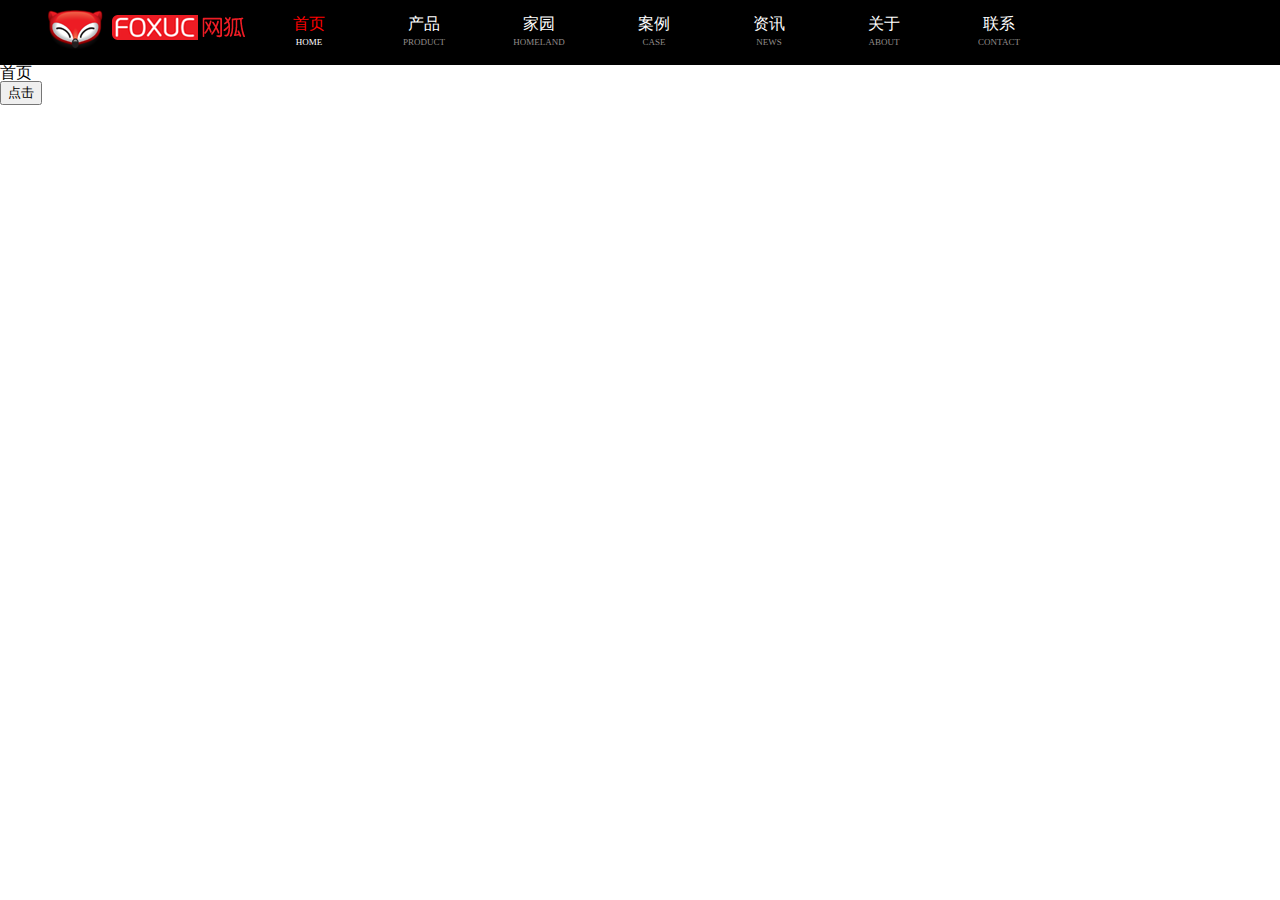
<file: index.html>
<!DOCTYPE html>
<html lang="en">
<head>
    <meta charset="UTF-8">
    <meta name="viewport" content="width=device-width, initial-scale=1.0">
    <meta http-equiv="X-UA-Compatible" content="ie=edge">
    <title>Document</title>
    <script>
function goPAGE() {
                if ((navigator.userAgent.match(/(phone|pad|pod|iPhone|iPod|ios|iPad|Android|Mobile|BlackBerry|IEMobile|MQQBrowser|JUC|Fennec|wOSBrowser|BrowserNG|WebOS|Symbian|Windows Phone)/i))) {
                    window.location.href="./Mobile/index.html";
                }
                else {
                    window.location.href="./PC/index.html";    
                }
            }
            goPAGE();
    </script>
</head>
<body>
    
</body>
</html>
</file>
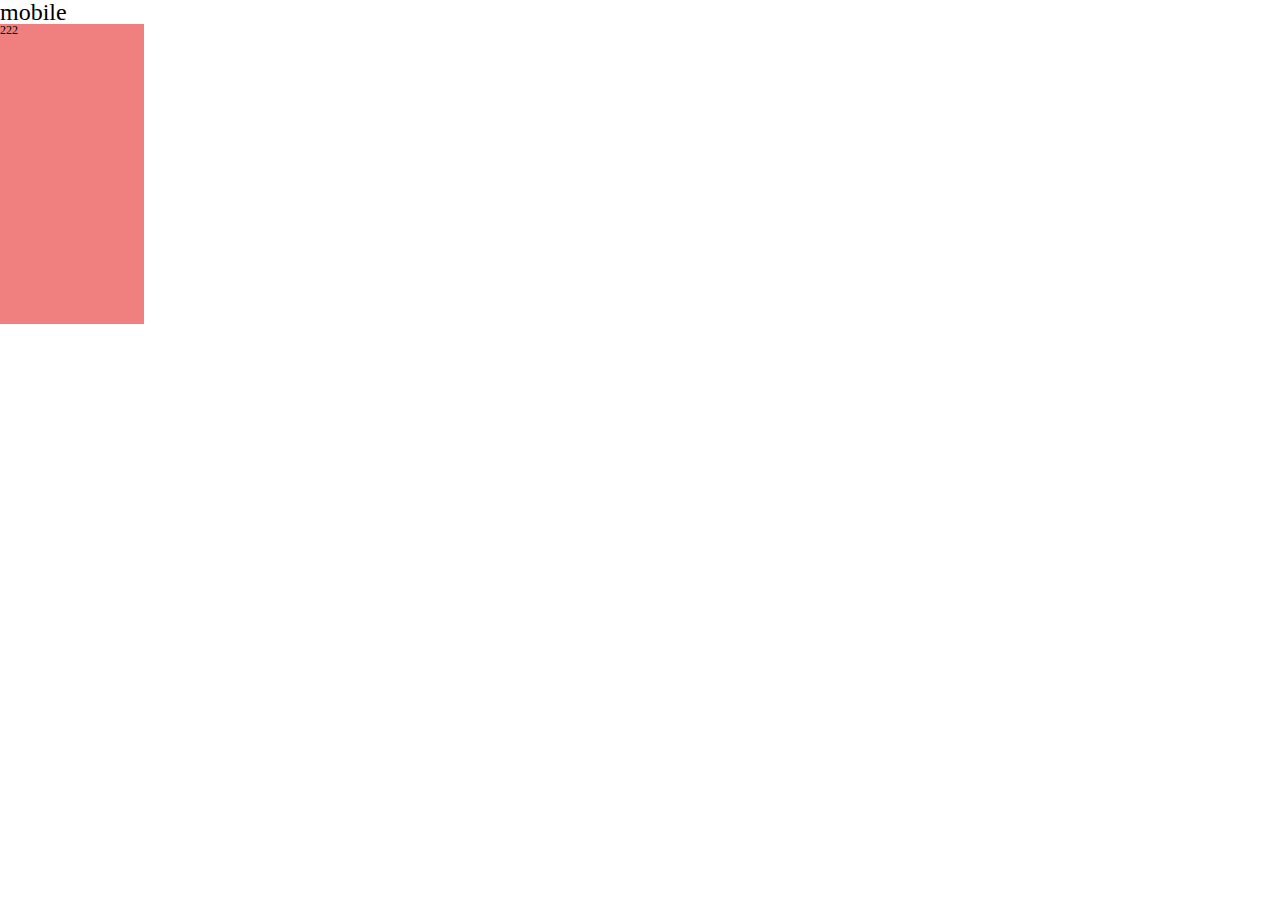
<file: Mobile/index.html>
<!DOCTYPE html>
<html lang="en">
<head>
    <meta charset="UTF-8">
    <!-- <meta name="viewport" content="width=device-width,initial-scale=1.0,minimum-scale=1.0,maximum-scale=1.0,user-scalable=no">
    <meta http-equiv="X-UA-Compatible" content="ie=edge"> -->
    <title>联系方式,棋牌开发，棋牌游戏开发，棋牌游戏开发商-深圳市网狐科技有限公司</title>
    <script src="./lib/js/flexible.js"></script>
    <!-- <script src="http://g.tbcdn.cn/mtb/lib-flexible/0.3.2/??flexible_css.js,flexible.js"></script> -->
    <link rel="stylesheet" href="./lib/css/normalize.css">
    <link rel="stylesheet" href="./css/index.css">
</head>
<body>
    <h1>mobile</h1>
    <div class="ss">
        222
    </div>
<script src="./lib/js/zepto.min.js"></script>
</body>
</html>
</file>
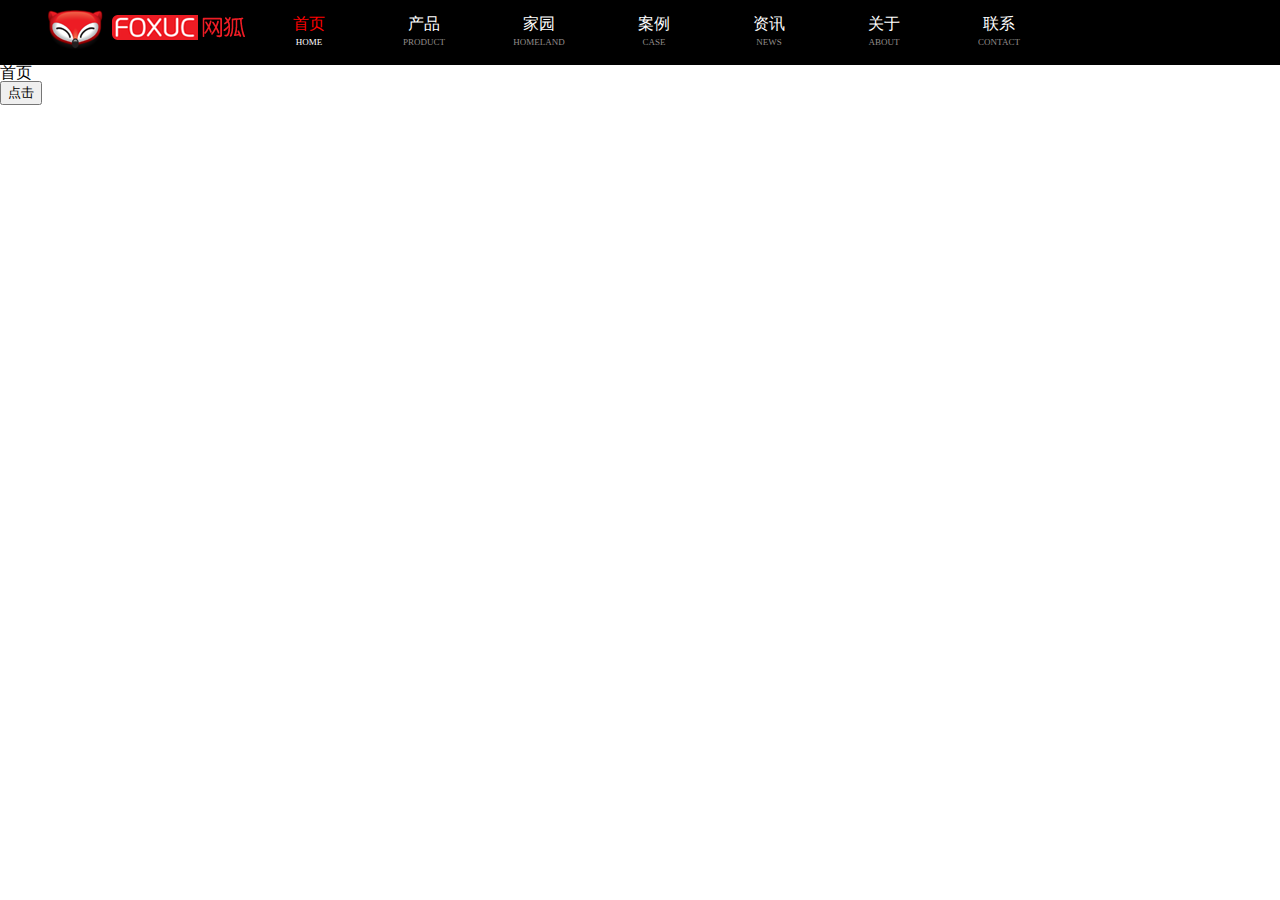
<file: PC/index.html>
<!DOCTYPE html>
<html lang="en">

<head>
    <meta charset="UTF-8">
    <meta name="viewport" content="width=device-width, initial-scale=1.0">
    <meta http-equiv="X-UA-Compatible" content="ie=edge">
    <title>联系方式,棋牌开发，棋牌游戏开发，棋牌游戏开发商-深圳市网狐科技有限公司</title>
    <link rel="stylesheet" href="./lib/css/reset.css">
    <link rel="stylesheet" href="./css/head.css">
    <link rel="stylesheet" href="./css/index.css">
</head>

<body>
    <!-- 头部导航栏 -->
    <div class="top_fix">
        <header class="top_nav">
            <div class="top_center">
                <div class="top_content">
                    <div class="logo_left">
                        <a href="" title="FOXUC网狐">
                            <img src="./images/logo.png" alt="棋牌游戏开发商">
                        </a>
                    </div>
                    <nav class="top_nav_menu">
                        <ul>
                            <li class="top_ul_li"><a class="top_nav_menu_a active" href="./index.html">首页
                                    <p class="active">HOME</p></a></li>
                            <li class="top_ul_li"><a class="top_nav_menu_a" href="./pages/products/index.html">产品<p>
                                        PRODUCT</p></a></li>
                            <li class="top_ul_li"><a class="top_nav_menu_a" href="./pages/operate/index.html">家园<p>
                                        HOMELAND</p></a></li>
                            <li class="top_ul_li"><a class="top_nav_menu_a" href="./pages/case/index.html">案例<p>CASE</p>
                                </a></li>
                            <li class="top_ul_li"><a class="top_nav_menu_a" href="./pages/news/index.html">资讯<p>NEWS</p>
                                </a></li>
                            <li class="top_ul_li"><a class="top_nav_menu_a" href="./pages/about/index.html">关于<p>ABOUT
                                    </p></a></li>
                            <li class="top_ul_li"><a class="top_nav_menu_a" href="./pages/contact/index.html">联系<p>
                                        CONTACT</p></a></li>
                        </ul>
                    </nav>
                </div>
            </div>
        </header>
    </div>
    <div class="index">
        <h1>
            首页
        </h1>
        <ul class="shop_box">

        </ul>
        <button id="btn">点击</button>
    </div>
    <script src="./lib/js/jquery-3.4.0.min.js"></script>
    <script>
        $(function () {
            $("#btn").click(function () {
                $("h1").toggle(500);
            });
        })

    </script>
</body>

</html>
</file>
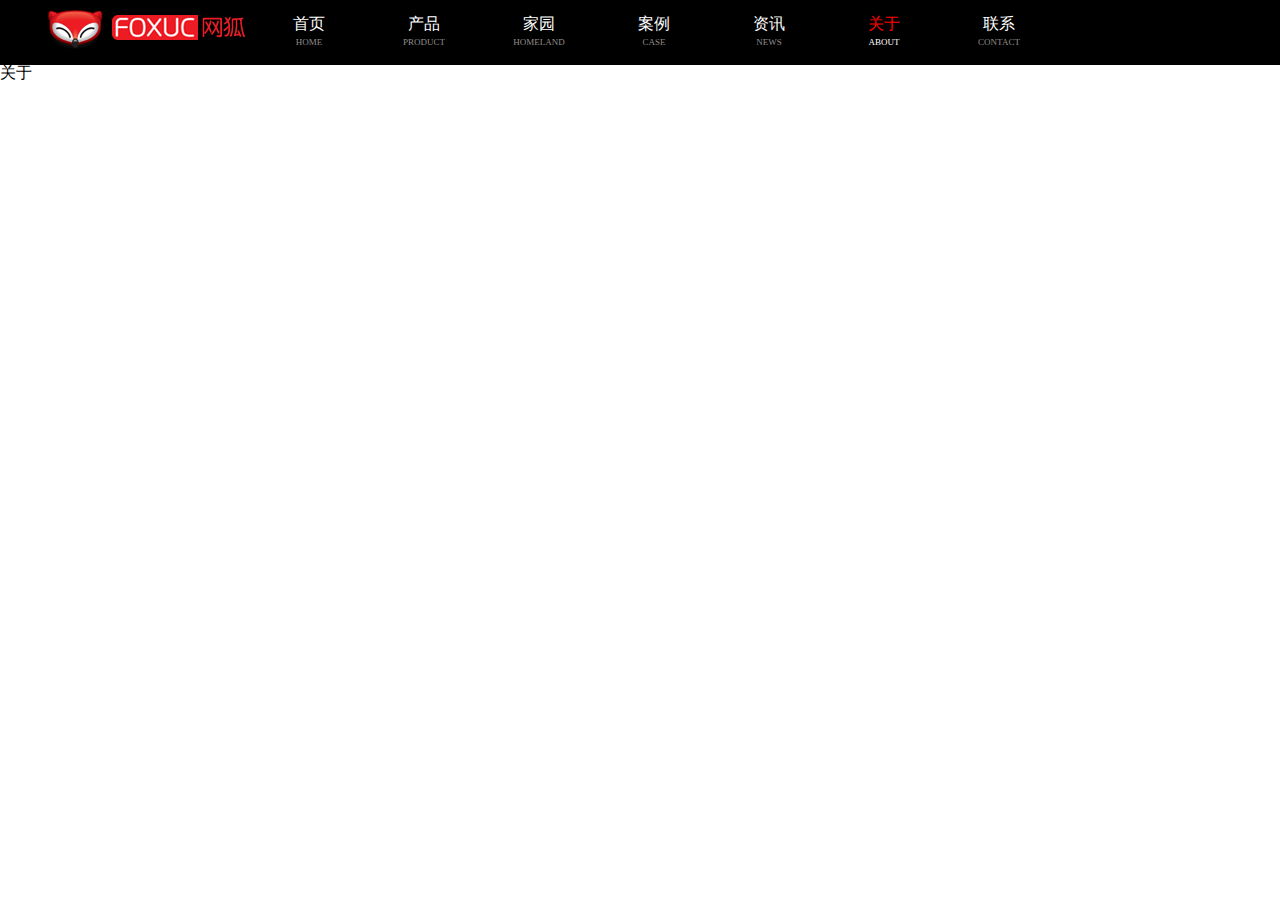
<file: PC/pages/about/index.html>
<!DOCTYPE html>
<html lang="en">

<head>
    <meta charset="UTF-8">
    <meta name="viewport" content="width=device-width, initial-scale=1.0">
    <meta http-equiv="X-UA-Compatible" content="ie=edge">
    <title>联系方式,棋牌开发，棋牌游戏开发，棋牌游戏开发商-深圳市网狐科技有限公司</title>
    <link rel="stylesheet" href="../../lib/css/reset.css">
    <link rel="stylesheet" href="../../css/head.css">
    <link rel="stylesheet" href="../../css/about.css">
</head>

<body>
    <!-- 头部导航栏 -->
    <div class="top_fix">
        <header class="top_nav">
            <div class="top_center">
                <div class="top_content">
                    <div class="logo_left">
                        <a href="" title="FOXUC网狐">
                            <img src="../../images/logo.png" alt="棋牌游戏开发商">
                        </a>
                    </div>
                    <nav class="top_nav_menu">

                        <ul>
                            <li class="top_ul_li"><a class="top_nav_menu_a" href="../../index.html">首页<p>HOME</p>
                                </a></li>
                            <li class="top_ul_li"><a class="top_nav_menu_a" href="../products/index.html">产品<p>PRODUCT</p></a></li>
                            <li class="top_ul_li"><a class="top_nav_menu_a" href="../operate/index.html">家园<p>HOMELAND</p></a></li>
                            <li class="top_ul_li"><a class="top_nav_menu_a" href="../case/index.html">案例<p>CASE</p></a></li>
                            <li class="top_ul_li"><a class="top_nav_menu_a" href="../news/index.html">资讯<p>NEWS</p></a></li>
                            <li class="top_ul_li"><a class="top_nav_menu_a active" href="../about/index.html">关于<p class="active">ABOUT
                                    </p></a>
                            </li>
                            <li class="top_ul_li"><a class="top_nav_menu_a" href="../contact/index.html">联系<p>CONTACT</p></a></li>
                        </ul>
                    </nav>
                </div>
            </div>
        </header>
    </div>
    <div class="about">
            <h1>关于</h1>
    </div>
    <script src="../../lib/js/jquery-3.4.0.min.js"></script>
</body>

</html>
</file>
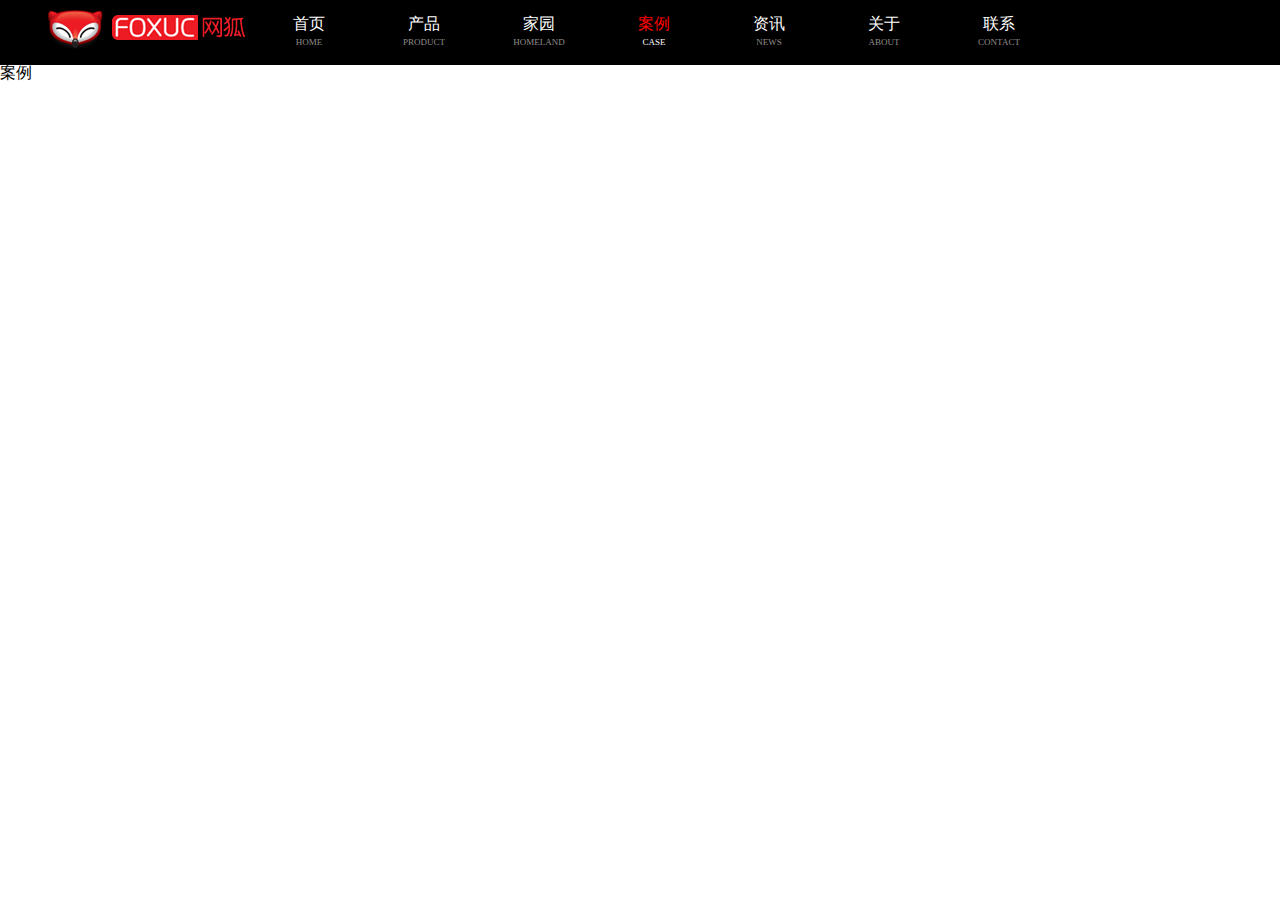
<file: PC/pages/case/index.html>
<!DOCTYPE html>
<html lang="en">

<head>
    <meta charset="UTF-8">
    <meta name="viewport" content="width=device-width, initial-scale=1.0">
    <meta http-equiv="X-UA-Compatible" content="ie=edge">
    <title>联系方式,棋牌开发，棋牌游戏开发，棋牌游戏开发商-深圳市网狐科技有限公司</title>
    <link rel="stylesheet" href="../../lib/css/reset.css">
    <link rel="stylesheet" href="../../css/head.css">
    <link rel="stylesheet" href="../../css/case.css">
</head>

<body>
    <!-- 头部导航栏 -->
    <div class="top_fix">
        <header class="top_nav">
            <div class="top_center">
                <div class="top_content">
                    <div class="logo_left">
                        <a href="" title="FOXUC网狐">
                            <img src="../../images/logo.png" alt="棋牌游戏开发商">
                        </a>
                    </div>
                    <nav class="top_nav_menu">
                        <ul>
                            <li class="top_ul_li"><a class="top_nav_menu_a" href="../../index.html">首页<p>HOME</p>
                                </a></li>
                            <li class="top_ul_li"><a class="top_nav_menu_a" href="../products/index.html">产品<p>PRODUCT</p></a></li>
                            <li class="top_ul_li"><a class="top_nav_menu_a" href="../operate/index.html">家园<p>HOMELAND</p></a></li>
                            <li class="top_ul_li"><a class="top_nav_menu_a active" href="../case/index.html">案例<p class="active">CASE</p>
                                    </a></li>
                            <li class="top_ul_li"><a class="top_nav_menu_a" href="../news/index.html">资讯<p>NEWS</p></a></li>
                            <li class="top_ul_li"><a class="top_nav_menu_a" href="../about/index.html">关于<p>ABOUT
                                    </p></a>
                            </li>
                            <li class="top_ul_li"><a class="top_nav_menu_a" href="../contact/index.html">联系<p>CONTACT</p></a></li>
                        </ul>
                    </nav>
                </div>
            </div>
        </header>
    </div>
    <div class="case">
            <h1>案例</h1>
    </div>
    <script src="../../lib/js/jquery-3.4.0.min.js"></script>
</body>

</html>
</file>
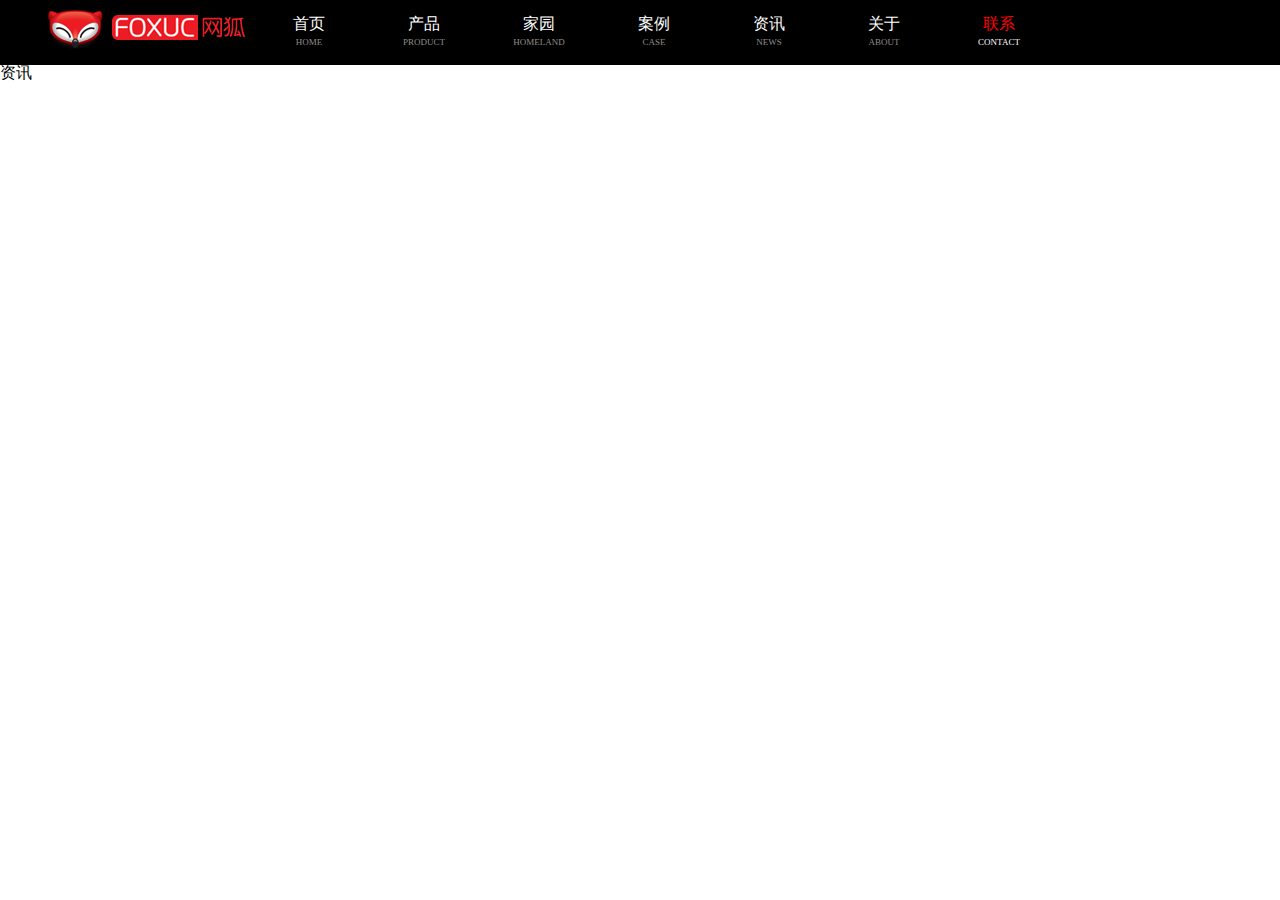
<file: PC/pages/contact/index.html>
<!DOCTYPE html>
<html lang="en">

<head>
    <meta charset="UTF-8">
    <meta name="viewport" content="width=device-width, initial-scale=1.0">
    <meta http-equiv="X-UA-Compatible" content="ie=edge">
    <title>联系方式,棋牌开发，棋牌游戏开发，棋牌游戏开发商-深圳市网狐科技有限公司</title>
    <link rel="stylesheet" href="../../lib/css/reset.css">
    <link rel="stylesheet" href="../../css/head.css">
    <link rel="stylesheet" href="../../css/contact.css">
</head>

<body>
    <!-- 头部导航栏 -->
    <div class="top_fix">
        <header class="top_nav">
            <div class="top_center">
                <div class="top_content">
                    <div class="logo_left">
                        <a href="" title="FOXUC网狐">
                            <img src="../../images/logo.png" alt="棋牌游戏开发商">
                        </a>
                    </div>
                    <nav class="top_nav_menu">
                        <ul>
                            <li class="top_ul_li"><a class="top_nav_menu_a" href="../../index.html">首页<p>HOME</p>
                                </a></li>
                            <li class="top_ul_li"><a class="top_nav_menu_a" href="../products/index.html">产品<p>PRODUCT</p></a></li>
                            <li class="top_ul_li"><a class="top_nav_menu_a" href="../operate/index.html">家园<p>HOMELAND</p></a></li>
                            <li class="top_ul_li"><a class="top_nav_menu_a" href="../case/index.html">案例<p>CASE</p>
                                </a></li>
                            <li class="top_ul_li"><a class="top_nav_menu_a" href="../news/index.html">资讯<p>NEWS</p></a></li>
                            <li class="top_ul_li"><a class="top_nav_menu_a" href="../about/index.html">关于<p>ABOUT
                                    </p></a>
                            </li>
                            <li class="top_ul_li"><a class="top_nav_menu_a active" href="../contact/index.html">联系<p class="active">CONTACT</p></a></li>
                        </ul>
                    </nav>
                </div>
            </div>
        </header>
    </div>
    <div class="contact">
            <h1>资讯</h1>
    </div>
    <script src="../../lib/js/jquery-3.4.0.min.js"></script>
</body>

</html>
</file>
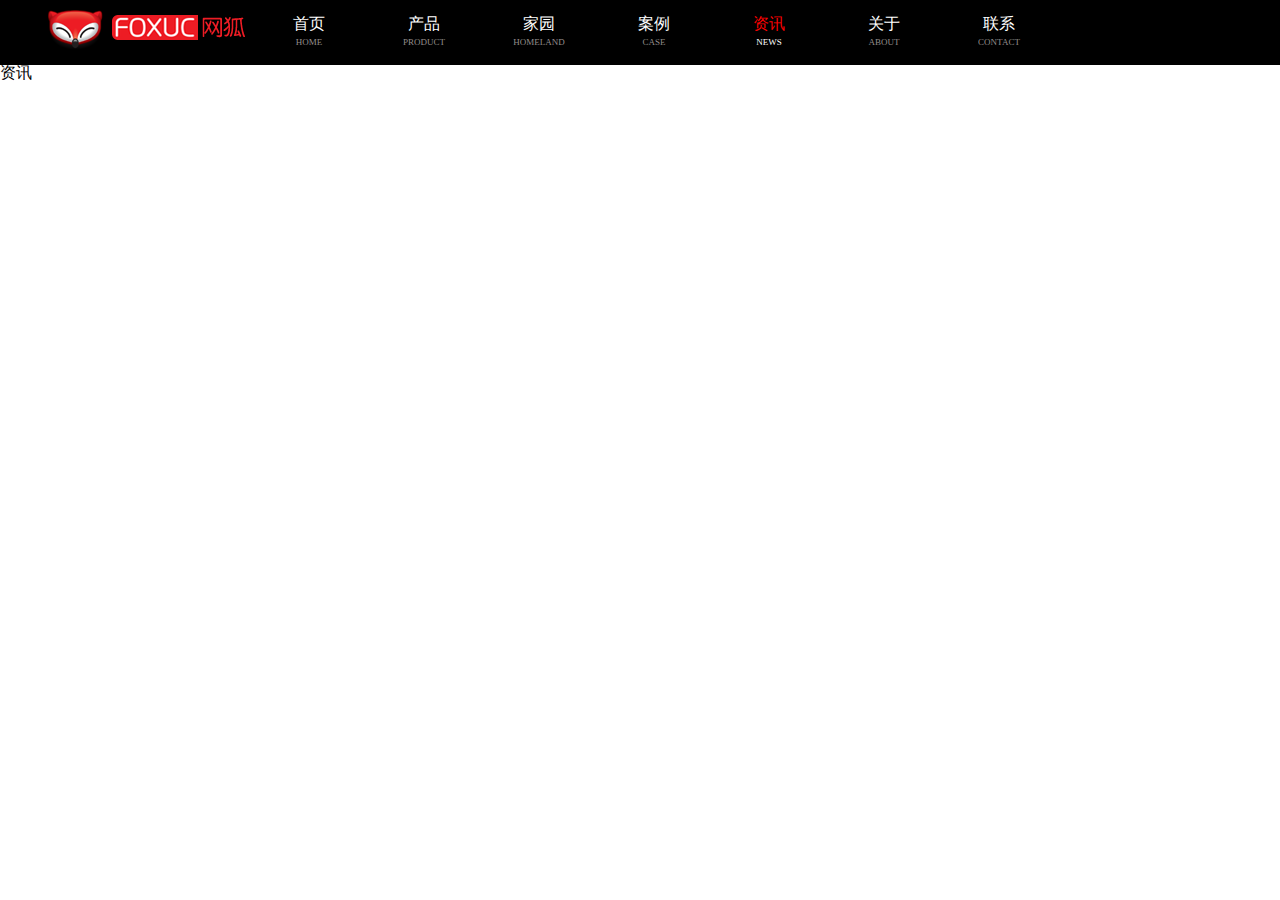
<file: PC/pages/news/index.html>
<!DOCTYPE html>
<html lang="en">

<head>
    <meta charset="UTF-8">
    <meta name="viewport" content="width=device-width, initial-scale=1.0">
    <meta http-equiv="X-UA-Compatible" content="ie=edge">
    <title>联系方式,棋牌开发，棋牌游戏开发，棋牌游戏开发商-深圳市网狐科技有限公司</title>
    <link rel="stylesheet" href="../../lib/css/reset.css">
    <link rel="stylesheet" href="../../css/head.css">
    <link rel="stylesheet" href="../../css/news.css">
</head>

<body>
    <!-- 头部导航栏 -->
        <div class="top_fix">
                <header class="top_nav">
                    <div class="top_center">
                        <div class="top_content">
                            <div class="logo_left">
                                <a href="" title="FOXUC网狐">
                                    <img src="../../images/logo.png" alt="棋牌游戏开发商">
                                </a>
                            </div>
                            <nav class="top_nav_menu">
                                    <ul>
                                            <li class="top_ul_li"><a class="top_nav_menu_a" href="../../index.html">首页<p>HOME</p>
                                                </a></li>
                                            <li class="top_ul_li"><a class="top_nav_menu_a" href="../products/index.html">产品<p>PRODUCT</p></a></li>
                                            <li class="top_ul_li"><a class="top_nav_menu_a" href="../operate/index.html">家园<p>HOMELAND</p></a></li>
                                            <li class="top_ul_li"><a class="top_nav_menu_a" href="../case/index.html">案例<p>CASE</p>
                                                </a></li>
                                            <li class="top_ul_li"><a class="top_nav_menu_a active" href="../news/index.html">资讯<p class="active">NEWS</p></a></li>
                                            <li class="top_ul_li"><a class="top_nav_menu_a" href="../about/index.html">关于<p>ABOUT
                                                    </p></a>
                                            </li>
                                            <li class="top_ul_li"><a class="top_nav_menu_a" href="../contact/index.html">联系<p>CONTACT</p></a></li>
                                        </ul>
                            </nav>
                        </div>
                    </div>
                </header>
            </div>
    <div class="news">
            <h1>资讯</h1>
    </div>
    <script src="../../lib/js/jquery-3.4.0.min.js"></script>
</body>

</html>
</file>
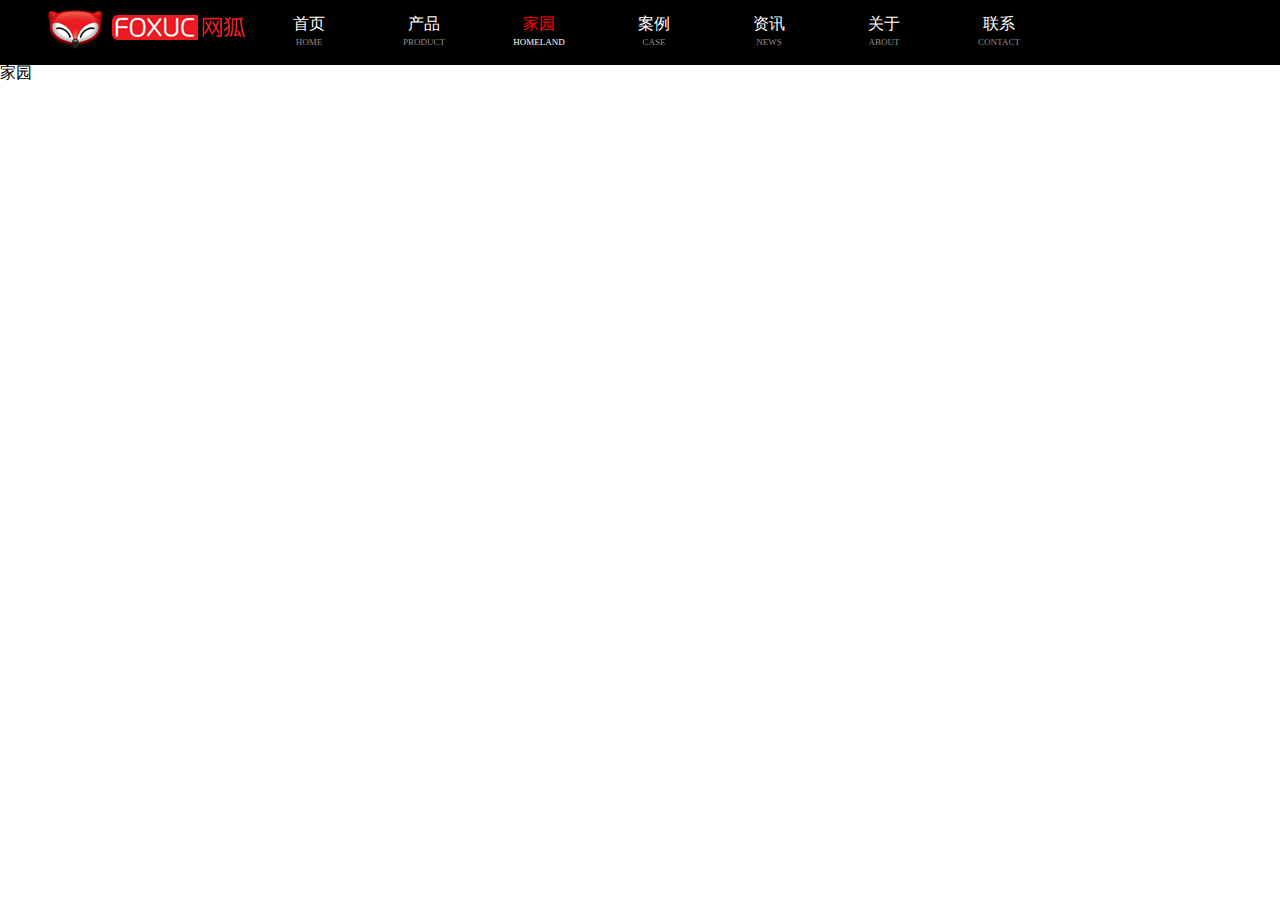
<file: PC/pages/operate/index.html>
<!DOCTYPE html>
<html lang="en">

<head>
    <meta charset="UTF-8">
    <meta name="viewport" content="width=device-width, initial-scale=1.0">
    <meta http-equiv="X-UA-Compatible" content="ie=edge">
    <title>联系方式,棋牌开发，棋牌游戏开发，棋牌游戏开发商-深圳市网狐科技有限公司</title>
    <link rel="stylesheet" href="../../lib/css/reset.css">
    <link rel="stylesheet" href="../../css/head.css">
    <link rel="stylesheet" href="../../css/operate.css">
</head>

<body>
    <!-- 头部导航栏 -->
    <div class="top_fix">
        <header class="top_nav">
            <div class="top_center">
                <div class="top_content">
                    <div class="logo_left">
                        <a href="" title="FOXUC网狐">
                            <img src="../../images/logo.png" alt="棋牌游戏开发商">
                        </a>
                    </div>
                    <nav class="top_nav_menu">
                        <ul>
                            <li class="top_ul_li"><a class="top_nav_menu_a" href="../../index.html">首页<p>HOME</p>
                                </a></li>
                            <li class="top_ul_li"><a class="top_nav_menu_a" href="../products/index.html">产品<p>PRODUCT</p></a></li>
                            <li class="top_ul_li"><a class="top_nav_menu_a active" href="../operate/index.html">家园<p class="active">
                                        HOMELAND</p></a></li>
                            <li class="top_ul_li"><a class="top_nav_menu_a" href="../case/index.html">案例<p>CASE</p>
                                </a></li>
                            <li class="top_ul_li"><a class="top_nav_menu_a" href="../news/index.html">资讯<p>NEWS</p></a></li>
                            <li class="top_ul_li"><a class="top_nav_menu_a" href="../about/index.html">关于<p>ABOUT
                                    </p></a>
                            </li>
                            <li class="top_ul_li"><a class="top_nav_menu_a" href="../contact/index.html">联系<p>CONTACT</p></a></li>
                        </ul>
                    </nav>
                </div>
            </div>
        </header>
    </div>
    <div class="operate">
            <h1>家园</h1>
    </div>
    <script src="../../lib/js/jquery-3.4.0.min.js"></script>
</body>

</html>
</file>
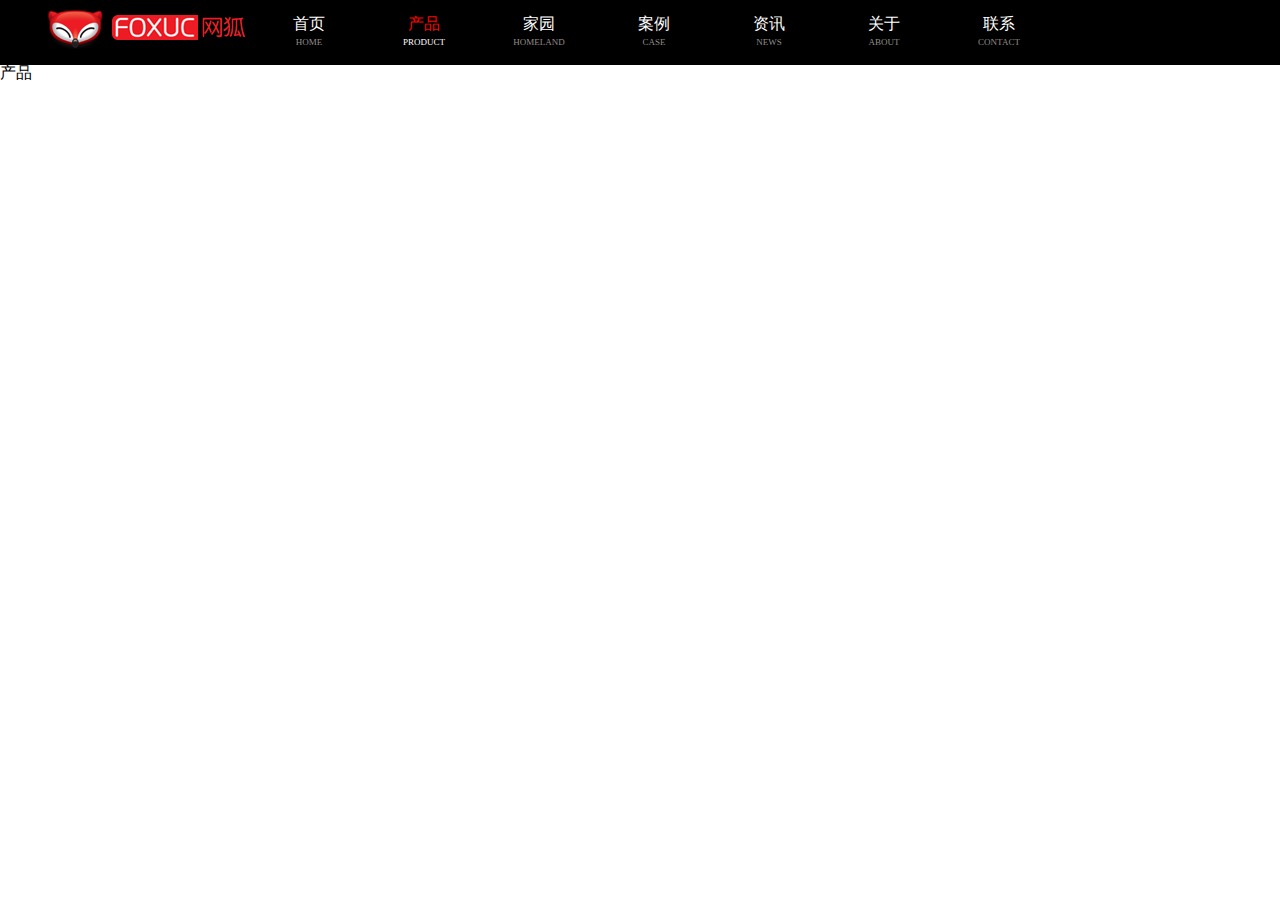
<file: PC/pages/products/index.html>
<!DOCTYPE html>
<html lang="en">

<head>
    <meta charset="UTF-8">
    <meta name="viewport" content="width=device-width, initial-scale=1.0">
    <meta http-equiv="X-UA-Compatible" content="ie=edge">
    <title>联系方式,棋牌开发，棋牌游戏开发，棋牌游戏开发商-深圳市网狐科技有限公司</title>
    <link rel="stylesheet" href="../../lib/css/reset.css">
    <link rel="stylesheet" href="../../css/head.css">
    <link rel="stylesheet" href="../../css/products.css">
</head>

<body>
    <!-- 头部导航栏 -->
    <div class="top_fix">
        <header class="top_nav">
            <div class="top_center">
                <div class="top_content">
                    <div class="logo_left">
                        <a href="" title="FOXUC网狐">
                            <img src="../../images/logo.png" alt="棋牌游戏开发商">
                        </a>
                    </div>
                    <nav class="top_nav_menu">
                        <ul>
                            <li class="top_ul_li"><a class="top_nav_menu_a" href="../../index.html">首页<p>HOME</p>
                                </a></li>
                            <li class="top_ul_li"><a class="top_nav_menu_a active" href="../products/index.html">产品<p class="active">
                                        PRODUCT</p></a></li>
                            <li class="top_ul_li"><a class="top_nav_menu_a" href="../operate/index.html">家园<p>
                                        HOMELAND</p></a></li>
                            <li class="top_ul_li"><a class="top_nav_menu_a" href="../case/index.html">案例<p>CASE</p>
                                </a></li>
                            <li class="top_ul_li"><a class="top_nav_menu_a" href="../news/index.html">资讯<p>NEWS</p></a></li>
                            <li class="top_ul_li"><a class="top_nav_menu_a" href="../about/index.html">关于<p>ABOUT
                                    </p></a>
                            </li>
                            <li class="top_ul_li"><a class="top_nav_menu_a" href="../contact/index.html">联系<p>CONTACT</p></a></li>
                        </ul>
                    </nav>
                </div>
            </div>
        </header>
    </div>
    <div class="products">
            <h1>产品</h1>
    </div>
    <script src="../../lib/js/jquery-3.4.0.min.js"></script>
</body>

</html>
</file>
<file: Mobile/css/index.css>
h1{
    font-size: 24px;
}

.ss{
    width: 2.6667rem;
    height: 300px;
    background-color: lightcoral;
} 

/* .ss{
    width: 2rem;
    height: 3rem;
    background-color: lightcoral;  
} */
</file>
<file: PC/css/head.css>
/* 头部top部分 */
.top_fix{
    height: 62px;
    position: fixed;
    width: 100%;
    z-index: 99999;
    top: 0;
}

.top_nav{
    min-width: 1250px;
    width: 100%;
}

.top_center{
    height: 65px;
    background-color: black;
}

.top_content{
    width: 1200px;
    height: 52px;
    margin: 0 auto;
}

.logo_left{
    margin-left: 7px;
    /* margin-top: 11px; */
    float: left;
    margin-top: 10px;

}

.logo_left a{
    color: #08c;
}

.logo_left a img{
    border: 0;
}

.top_nav_menu{
    height: 100%;

}

.top_nav_menu ul{
    list-style: none;
}

.top_nav_menu ul>li{
    float: left;
    margin-top: 16px;
    font-size: 14px;
    width: 115px;
    height: 38.4px;
    text-align: center;
}

.top_nav_menu ul li>a{
    color: white;
    font-size: 16px;
}

.top_nav_menu .top_nav_menu_a{
    display:block;
    width: 114px;
    height: 37.6;
}

.top_nav_menu ul li a p{
    font-size: 12px;
    font-family: Verdana;
    color: #938d8b;
    transform: scale(.75);
    -webkit-transform: scale(.75);  
    margin-top: 4px;
    width: 114px;
}

/* 导航栏高亮 */
.top_nav_menu>ul>li>.active{
    color: #ff0101;
}

.top_nav_menu ul li a p.active{
    color: #fff;
}

/* 鼠标悬停 */
.top_nav_menu ul li a:hover{
    color: #ff0101;
    transition: color .5s ease
}

.top_nav_menu ul li p:hover{
    color: #fff;
    transition: color .5s ease
}

.top_nav_menu ul li:hover .top_nav_menu ul li a>p{
    color: #fff;
    transition: color .5s ease
}

.top_ul_li{
    color: #ff0101;
    transition: color .5s ease
}
</file>
<file: PC/css/index.css>
.index{
    margin-top: 65px;
}
</file>
<file: PC/css/about.css>
.about{
    margin-top: 65px;
}
</file>
<file: PC/css/case.css>
.case{
    margin-top: 65px;
}
</file>
<file: PC/css/contact.css>
.contact{
    margin-top: 65px;
}
</file>
<file: PC/css/news.css>
.news{
    margin-top: 65px;
}
</file>
<file: PC/css/operate.css>
.operate{
    margin-top: 65px;
}
</file>
<file: PC/css/products.css>
.products{
    margin-top: 65px;
}
</file>
